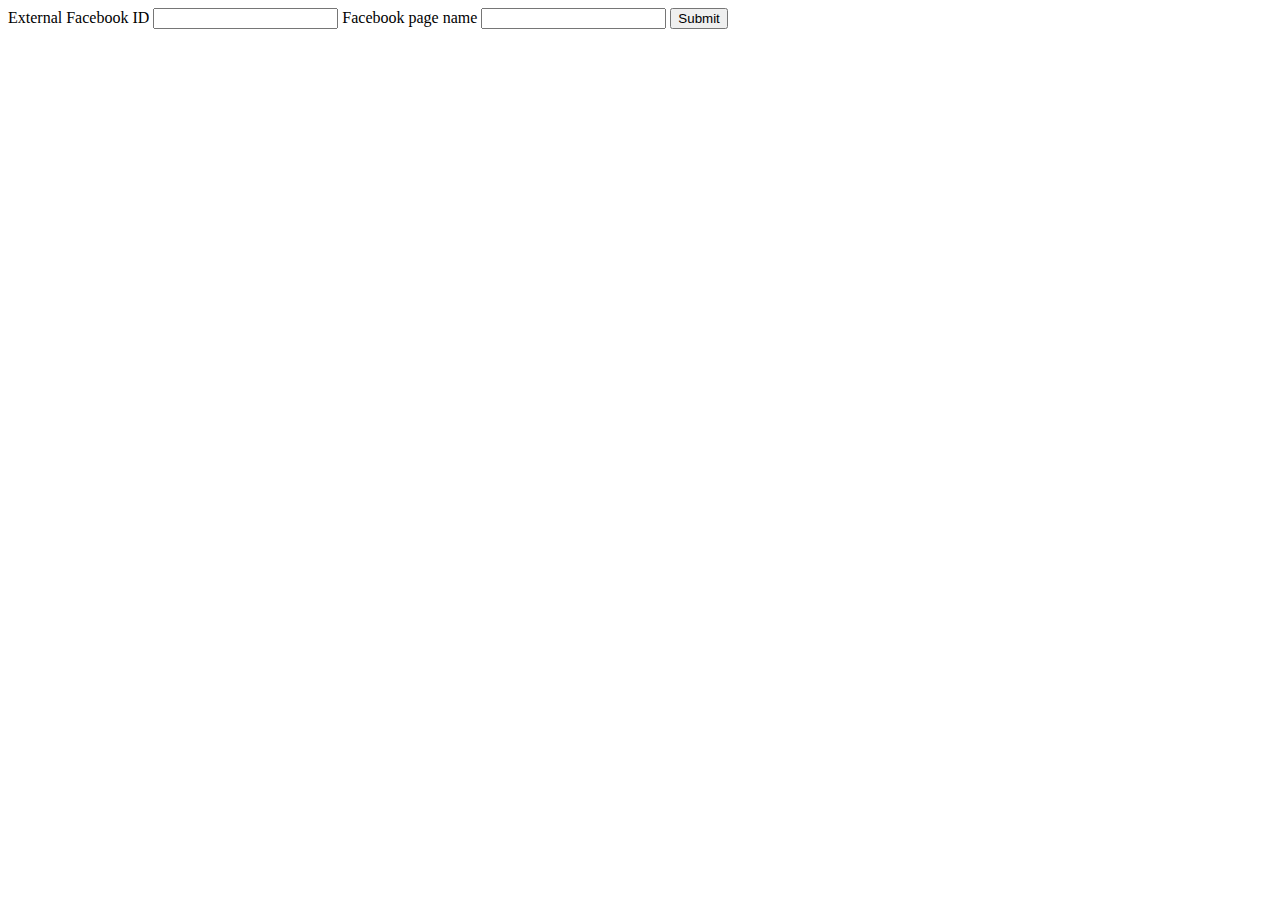
<file: Zoxial.Analytics/Fanpage-UI/src/main/java/com/zoxial/ui/AddPageToRetrivePosts.html>
<!DOCTYPE html PUBLIC "-//W3C//DTD HTML 4.01 Transitional//EN" "http://www.w3.org/TR/html4/loose.dtd">
<html>
<head>
<meta http-equiv="Content-Type" content="text/html; charset=UTF-8">
<title>Insert title here</title>

<link
	href="http://twitter.github.com/bootstrap/assets/css/bootstrap.css"
	rel="stylesheet">


</head>
<body>

	<form wicket:id="form" class="well">
		<label>External Facebook ID</label> <input wicket:id="id" type="text"
			class="span3" > <label>Facebook
			page name</label> <input wicket:id="name" type="text" class="span3"
			>

		<button wicket:id="btn" type="submit" class="btn">Submit</button>

	</form>

</body>
</html>
</file>
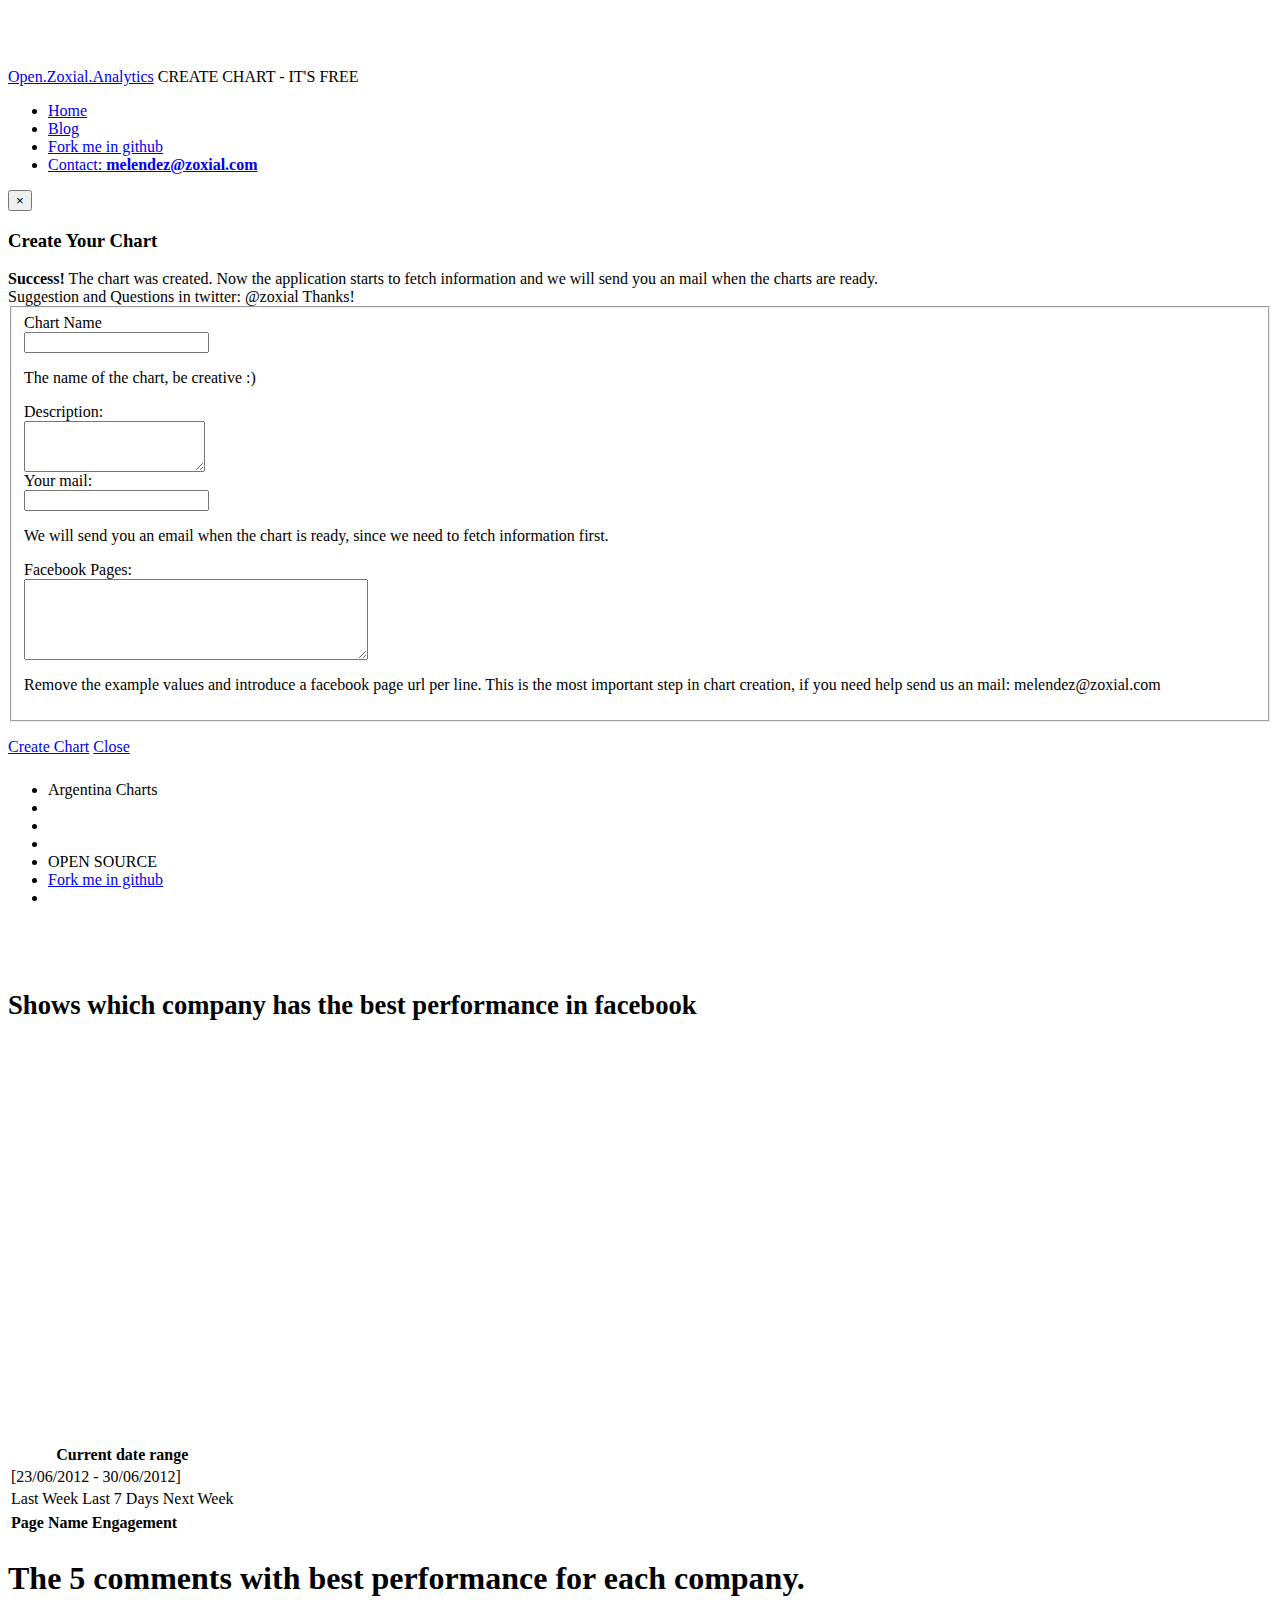
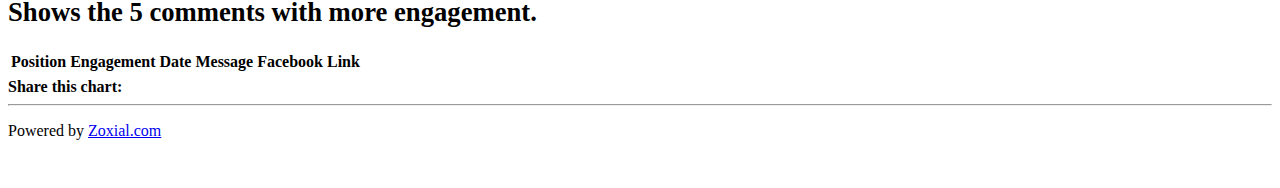
<file: Zoxial.Analytics/Fanpage-UI/src/main/java/com/zoxial/ui/Analytics.html>
<html lang="en">
<wicket:head>
	<meta charset="utf-8">
	<title wicket:id="title">Open Zoxial Analytics - Open Source</title>
	<meta name="viewport" content="width=device-width, initial-scale=1.0">
	<meta name="description" content="">
	<meta name="author" content="">

	<!-- Le styles -->
	<link
		href="http://twitter.github.com/bootstrap/assets/css/bootstrap.css"
		rel="stylesheet">
	<style type="text/css">
body {
	padding-top: 60px;
	padding-bottom: 40px;
}

.sidebar-nav {
	padding: 9px 0;
}
</style>
	<link
		href="http://twitter.github.com/bootstrap/assets/css/bootstrap-responsive.css"
		rel="stylesheet">

	<!-- Le HTML5 shim, for IE6-8 support of HTML5 elements -->
	<!--[if lt IE 9]>
      <script src="http://html5shim.googlecode.com/svn/trunk/html5.js"></script>
    <![endif]-->

	<!-- Le fav and touch icons -->
	<link rel="shortcut icon"
		href="http://twitter.github.com/bootstrap/assets/ico/favicon.ico">
	<link rel="apple-touch-icon-precomposed" sizes="144x144"
		href="http://twitter.github.com/bootstrap/assets/ico/apple-touch-icon-144-precomposed.png">
	<link rel="apple-touch-icon-precomposed" sizes="114x114"
		href="http://twitter.github.com/bootstrap/assets/ico/apple-touch-icon-114-precomposed.png">
	<link rel="apple-touch-icon-precomposed" sizes="72x72"
		href="http://twitter.github.com/bootstrap/assets/ico/apple-touch-icon-72-precomposed.png">
	<link rel="apple-touch-icon-precomposed"
		href="http://twitter.github.com/bootstrap/assets/ico/apple-touch-icon-57-precomposed.png">


	<script type="text/javascript" src="http://www.google.com/jsapi"></script>
	<script type="text/javascript">
		google.load('visualization', '1');
	</script>
	<script wicket:id="za" type="text/javascript">
		
	</script>
	<script type="text/javascript">
		function drawVisualization() {
			var wrapper = new google.visualization.ChartWrapper({
				chartType : 'ColumnChart',
				dataTable : arr,
				options : {
					'title' : chartName
				},
				containerId : 'visualization'
			});
			wrapper.draw();
		}
		google.setOnLoadCallback(drawVisualization);
	</script>

	<script type="text/javascript">
		var _gaq = _gaq || [];
		_gaq.push([ '_setAccount', 'UA-33631665-1' ]);
		_gaq.push([ '_trackPageview' ]);

		(function() {
			var ga = document.createElement('script');
			ga.type = 'text/javascript';
			ga.async = true;
			ga.src = ('https:' == document.location.protocol ? 'https://ssl'
					: 'http://www')
					+ '.google-analytics.com/ga.js';
			var s = document.getElementsByTagName('script')[0];
			s.parentNode.insertBefore(ga, s);
		})();
	</script>
</wicket:head>
<body>

	<div class="navbar navbar-fixed-top">
		<div class="navbar-inner">
			<div class="container-fluid">
				<a class="btn btn-navbar" data-toggle="collapse"
					data-target=".nav-collapse"> <span class="icon-bar"></span> <span
					class="icon-bar"></span> <span class="icon-bar"></span>
				</a> <a class="brand" href="#">Open.Zoxial.Analytics</a> <a
					onclick="$('#myModal').modal()" class="btn btn-success pull-right">CREATE CHART - IT'S FREE
				</a>
				<div class="nav-collapse">
					<ul class="nav">
						<li class="active"><a href="#">Home</a></li>
						<li><a href="http://blog.zoxial.com">Blog</a></li>
						<li><a href="https://github.com/melendeznicolas/zoxial">Fork
								me in github</a></li>
						<li><a href="#">Contact: <b>melendez@zoxial.com</b></a></li>
					</ul>
				</div>
				<!--/.nav-collapse -->
			</div>
		</div>
	</div>


	<div class="modal hide" id="myModal">
		<div class="modal-header">
			<button type="button" class="close" data-dismiss="modal">×</button>
			<h3>Create Your Chart</h3>
		</div>
		<div class="modal-body">
			<div wicket:id="success" class="alert alert-success">
				<strong>Success!</strong> The chart was created. Now the application
				starts to fetch information and we will send you an mail when the
				charts are ready.<br> Suggestion and Questions in twitter:
				@zoxial Thanks!
			</div>

			<form wicket:id="createchartform" class="form-horizontal">
				<fieldset>
					<div class="control-group">
						<label class="control-label" for="input01">Chart Name</label>
						<div class="controls">
							<input wicket:id="name" type="text" class="input-xlarge"
								id="input01">
							<p class="help-block">The name of the chart, be creative :)</p>
						</div>
					</div>

					<div class="control-group">
						<label class="control-label" for="textarea">Description:</label>
						<div class="controls">
							<textarea wicket:id="description" class="input-xlarge"
								id="textarea" rows="3"></textarea>
						</div>
					</div>

					<div class="control-group">
						<label class="control-label" for="input01">Your mail:</label>
						<div class="controls">
							<input wicket:id="mail" type="text" class="input-xlarge"
								id="input01">
							<p class="help-block">We will send you an email when the
								chart is ready, since we need to fetch information first.</p>
						</div>
					</div>

					<div class="control-group">
						<label class="control-label" for="textarea">Facebook
							Pages:</label>
						<div class="controls">
							<textarea wicket:id="fanpages" class="input-xlarge" id="textarea"
								rows="5" style="width: 344px;">
							</textarea>
							<p class="help-block">Remove the example values and introduce
								a facebook page url per line. This is the most important step in
								chart creation, if you need help send us an mail:
								melendez@zoxial.com</p>
						</div>
					</div>
				</fieldset>
			</form>
		</div>
		<div class="modal-footer">
			<a wicket:id="createchart" href="#" class="btn btn-primary">Create
				Chart</a> <a href="#" class="btn" data-dismiss="modal">Close</a>
		</div>
	</div>
	<div class="container-fluid">
		<div class="row-fluid">
			<div class="span3">
				<div class="well sidebar-nav">
					<ul class="nav nav-list">
						<li class="nav-header">Argentina Charts</li>
						<li wicket:id="chartselector"><a wicket:id="link" href="#"><wicket:container
									wicket:id="chartname" /></a></li>
						<li><a href="#" style="visibility: hidden;"></a></li>
						<li><a href="#" style="visibility: hidden;">Link</a></li>
						<li class="nav-header">OPEN SOURCE</li>
						<li><a href="https://github.com/melendeznicolas/zoxial">Fork
								me in github</a></li>
						<li><a href="#" style="visibility: hidden;">Link</a></li>

					</ul>
				</div>
				<!--/.well -->
			</div>
			<!--/span-->
			<div class="span9">

				<div class="page-header">
					<h1>
						<wicket:container wicket:id="description" />
						<br> <small> Shows which company has the best
							performance in facebook </small>
					</h1>
				</div>
				<div class="row">
					<div class="span8">
						<div id="visualization" style="width: 500px; height: 400px;"></div>
					</div>
					<div class="span4">
						<table class="table table-bordered table-striped">

							<thead>
								<tr>
									<th>Current date range</th>
								</tr>
							</thead>
							<tbody>
								<tr>
									<td wicket:id="currentdate">[23/06/2012 - 30/06/2012]</td>
								</tr>
								<tr>
									<td>
										<div class="btn-group">
											<a wicket:id="lastweek" class="btn">Last Week</a> <a
												wicket:id="lastdays" class="btn">Last 7 Days</a> <a
												wicket:id="nextweek" class="btn">Next Week</a>
										</div>
									</td>
								</tr>
							</tbody>
						</table>
						<table class="table table-bordered table-striped">
							<colgroup>
								<col class="span1" />
								<col class="span7" />
							</colgroup>
							<thead>
								<tr>
									<th>Page Name</th>
									<th>Engagement <span class="icon-arrow-up"></span></th>
								</tr>
							</thead>
							<tbody>
								<tr wicket:id="viewer">
									<td wicket:id="pagename"></td>
									<td wicket:id="engagement"></td>
								</tr>

							</tbody>
						</table>
					</div>

				</div>
				<h1>
					The 5 comments with best performance for each company.<br> <small>
						Shows the 5 comments with more engagement.</small>
				</h1>
				<div wicket:id="chartitems">
					<h2 wicket:id="itemName"></h2>


					<table class="table table-bordered table-striped">
						<colgroup>
							<col class="span1" />
							<col class="span7" />
						</colgroup>
						<thead>
							<tr>
								<th>Position</th>
								<th>Engagement <span class="icon-arrow-up"></span></th>
								<th>Date</th>
								<th>Message</th>
								<th>Facebook Link</th>
							</tr>
						</thead>
						<tbody>
							<tr wicket:id="items">
								<td wicket:id="index" />

								<td wicket:id="engagement" />
								<td wicket:id="date" />
								<td wicket:id="message" />
								<td wicket:id="link" />
							</tr>
						</tbody>
					</table>
				</div>
				<div class="wall">
					<b>Share this chart: </b><a wicket:id="sharelink"> <wicket:container
							wicket:id="text"></wicket:container></a>
				</div>
			</div>
			<!--/span-->
		</div>
		<!--/row-->

		<hr>

		<footer>
			<p>
				Powered by <a href="http://zoxial.com">Zoxial.com</a>
			</p>
		</footer>

	</div>
	<!--/.fluid-container-->

	<!-- Le javascript
    ================================================== -->
	<!-- Placed at the end of the document so the pages load faster -->
	<script src="http://twitter.github.com/bootstrap/assets/js/jquery.js"></script>
	<script
		src="http://twitter.github.com/bootstrap/assets/js/bootstrap-transition.js"></script>
	<script
		src="http://twitter.github.com/bootstrap/assets/js/bootstrap-alert.js"></script>
	<script
		src="http://twitter.github.com/bootstrap/assets/js/bootstrap-modal.js"></script>
	<script
		src="http://twitter.github.com/bootstrap/assets/js/bootstrap-dropdown.js"></script>
	<script
		src="http://twitter.github.com/bootstrap/assets/js/bootstrap-scrollspy.js"></script>
	<script
		src="http://twitter.github.com/bootstrap/assets/js/bootstrap-tab.js"></script>
	<script
		src="http://twitter.github.com/bootstrap/assets/js/bootstrap-tooltip.js"></script>
	<script
		src="http://twitter.github.com/bootstrap/assets/js/bootstrap-popover.js"></script>
	<script
		src="http://twitter.github.com/bootstrap/assets/js/bootstrap-button.js"></script>
	<script
		src="http://twitter.github.com/bootstrap/assets/js/bootstrap-collapse.js"></script>
	<script
		src="http://twitter.github.com/bootstrap/assets/js/bootstrap-carousel.js"></script>
	<script
		src="http://twitter.github.com/bootstrap/assets/js/bootstrap-typeahead.js"></script>



</body>
</html>
</file>
